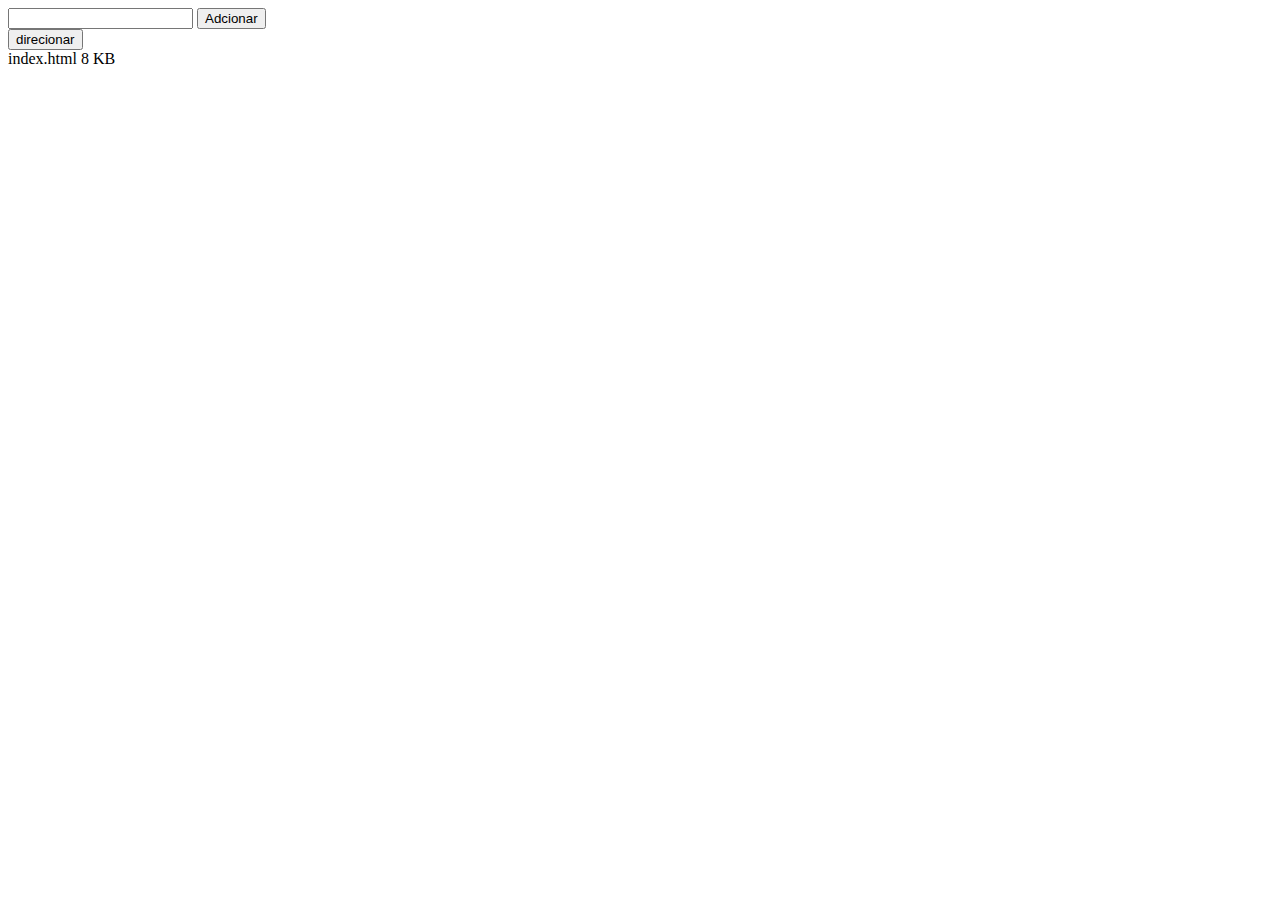
<file: index.html>
<!DOCTYPE html>
<html lang="en">
  <head>
    <meta charset="UTF-8" />
    <meta http-equiv="X-UA-Compatible" content="IE=edge" />
    <meta name="viewport" content="width=device-width, initial-scale=1.0" />
    <!DOCTYPE html>
    <html lang="en">
      <head>
        <meta charset="UTF-8" />
        <meta http-equiv="X-UA-Compatible" content="IE=edge" />
        <meta name="viewport" content="width=device-width, initial-scale=1.0" />
        <title>Document</title>
        <script
          src="https://code.jquery.com/jquery-3.6.0.slim.min.js"
          integrity="sha256-u7e5khyithlIdTpu22PHhENmPcRdFiHRjhAuHcs05RI="
          crossorigin="anonymous"
        ></script>
        <style>
          #filmes {
            display: flex;
            flex-wrap: wrap;
            justify-content: center;
          }
          .container-film {
            margin: 5px;
          }
          img {
            height: 426px;
          }
        </style>
      </head>
      <body onload="onInit()">
        <form action="">
          <input type="text" />
          <button id="adicionar">Adcionar</button>
        </form>
        <button id="direcionar">direcionar</button>
        <div id="filmes"></div>
      </body>
      <script>
        let filmes = [
          {
            Title: 'Fantastic Beasts: The Secrets of Dumbledore',
            Year: '2022',
            Rated: 'PG-13',
            Released: '15 Apr 2022',
            Runtime: '142 min',
            Genre: 'Adventure, Family, Fantasy',
            Director: 'David Yates',
            Writer: 'J.K. Rowling, Steve Kloves',
            Actors: 'Eddie Redmayne, Jude Law, Ezra Miller',
            Plot: 'Albus Dumbledore assigns Newt and his allies with a mission related to the rising power of Grindelwald.',
            Language: 'English, German',
            Country: 'United Kingdom, United States',
            Awards: 'N/A',
            Poster:
              'https://m.media-amazon.com/images/M/MV5BZGQ1NjQyNDMtNzFlZS00ZGIzLTliMWUtNGJkMGMzNTBjNDg0XkEyXkFqcGdeQXVyMTE1NDI5MDQx._V1_SX300.jpg',
            Ratings: [
              { Source: 'Internet Movie Database', Value: '6.5/10' },
              { Source: 'Rotten Tomatoes', Value: '47%' },
              { Source: 'Metacritic', Value: '47/100' }
            ],
            Metascore: '47',
            imdbRating: '6.5',
            imdbVotes: '46,503',
            imdbID: 'tt4123432',
            Type: 'movie',
            DVD: 'N/A',
            BoxOffice: '$80,236,487',
            Production: 'N/A',
            Website: 'N/A',
            Response: 'True'
          },
          {
            Title: 'Moonfall',
            Year: '2022',
            Rated: 'PG-13',
            Released: '04 Feb 2022',
            Runtime: '130 min',
            Genre: 'Action, Adventure, Sci-Fi',
            Director: 'Roland Emmerich',
            Writer: 'Roland Emmerich, Harald Kloser, Spenser Cohen',
            Actors: 'Halle Berry, Patrick Wilson, John Bradley',
            Plot: 'A mysterious force knocks the moon from its orbit around Earth and sends it hurtling on a collision course with life as we know it.',
            Language: 'English, Chinese',
            Country: 'United States, China, United Kingdom, Canada',
            Awards: 'N/A',
            Poster:
              'https://m.media-amazon.com/images/M/MV5BZjk0OWZiN2ItNmQ2YS00NTJmLTg0MjItNzM4NzBkMWM1ZTRlXkEyXkFqcGdeQXVyMjMxOTE0ODA@._V1_SX300.jpg',
            Ratings: [
              { Source: 'Internet Movie Database', Value: '5.2/10' },
              { Source: 'Rotten Tomatoes', Value: '38%' },
              { Source: 'Metacritic', Value: '41/100' }
            ],
            Metascore: '41',
            imdbRating: '5.2',
            imdbVotes: '34,668',
            imdbID: 'tt5834426',
            Type: 'movie',
            DVD: 'N/A',
            BoxOffice: '$19,060,660',
            Production: 'N/A',
            Website: 'N/A',
            Response: 'True'
          },
          {
            Title: 'Halo',
            Year: '2022?',
            Rated: 'TV-14',
            Released: '24 Mar 2022',
            Runtime: 'N/A',
            Genre: 'Action, Adventure, Sci-Fi',
            Director: 'N/A',
            Writer: 'Steven Kane, Kyle Killen',
            Actors: 'Pablo Schreiber, Shabana Azmi, Yerin Ha',
            Plot: "Aliens threaten human existence in an epic 26th-century showdown. TV series based on the video game 'Halo.'",
            Language: 'English',
            Country: 'United States',
            Awards: '3 wins',
            Poster:
              'https://m.media-amazon.com/images/M/MV5BYzhlOTkzZDMtNDYxYS00NTY2LWJjZDEtNjI3NmE3MTI2NGU2XkEyXkFqcGdeQXVyMTM1MTE1NDMx._V1_SX300.jpg',
            Ratings: [{ Source: 'Internet Movie Database', Value: '7.0/10' }],
            Metascore: 'N/A',
            imdbRating: '7.0',
            imdbVotes: '26,709',
            imdbID: 'tt2934286',
            Type: 'series',
            totalSeasons: '1',
            Response: 'True'
          },
          {
            Title: 'Doctor Strange in the Multiverse of Madness',
            Year: '2022',
            Rated: 'PG-13',
            Released: '06 May 2022',
            Runtime: '126 min',
            Genre: 'Action, Adventure, Fantasy',
            Director: 'Sam Raimi',
            Writer: 'Michael Waldron, Stan Lee, Steve Ditko',
            Actors: 'Benedict Cumberbatch, Rachel McAdams, Elizabeth Olsen',
            Plot: 'Dr. Stephen Strange casts a forbidden spell that opens the doorway to the multiverse, including alternate versions of himself, whose threat to humanity is too great for the combined forces of Strange, Wong, and Wanda Maximoff.',
            Language: 'English',
            Country: 'United States',
            Awards: 'N/A',
            Poster:
              'https://m.media-amazon.com/images/M/MV5BNWM0ZGJlMzMtZmYwMi00NzI3LTgzMzMtNjMzNjliNDRmZmFlXkEyXkFqcGdeQXVyMTM1MTE1NDMx._V1_SX300.jpg',
            Ratings: [],
            Metascore: 'N/A',
            imdbRating: 'N/A',
            imdbVotes: 'N/A',
            imdbID: 'tt9419884',
            Type: 'movie',
            DVD: 'N/A',
            BoxOffice: 'N/A',
            Production: 'N/A',
            Website: 'N/A',
            Response: 'True'
          },
          {
            Title: 'Death on the Nile',
            Year: '2022',
            Rated: 'PG-13',
            Released: '11 Feb 2022',
            Runtime: '127 min',
            Genre: 'Crime, Drama, Mystery',
            Director: 'Kenneth Branagh',
            Writer: 'Michael Green, Agatha Christie',
            Actors: 'Tom Bateman, Annette Bening, Kenneth Branagh',
            Plot: 'While on vacation on the Nile, Hercule Poirot must investigate the murder of a young heiress.',
            Language: 'English, French',
            Country: 'United States, United Kingdom',
            Awards: 'N/A',
            Poster:
              'https://m.media-amazon.com/images/M/MV5BNjI4ZTQ1OTYtNTI0Yi00M2EyLThiNjMtMzk1MmZlOWMyMDQwXkEyXkFqcGdeQXVyMTEyMjM2NDc2._V1_SX300.jpg',
            Ratings: [
              { Source: 'Internet Movie Database', Value: '6.4/10' },
              { Source: 'Rotten Tomatoes', Value: '62%' },
              { Source: 'Metacritic', Value: '52/100' }
            ],
            Metascore: '52',
            imdbRating: '6.4',
            imdbVotes: '78,915',
            imdbID: 'tt7657566',
            Type: 'movie',
            DVD: 'N/A',
            BoxOffice: '$45,601,165',
            Production: 'N/A',
            Website: 'N/A',
            Response: 'True'
          },
          {
            Title: '365 Days',
            Year: '2020',
            Rated: 'TV-MA',
            Released: '07 Jun 2020',
            Runtime: '114 min',
            Genre: 'Drama, Romance',
            Director: 'Barbara Bialowas, Tomasz Mandes',
            Writer: 'Tomasz Klimala, Tomasz Mandes, Barbara Bialowas',
            Actors:
              'Anna Maria Sieklucka, Michele Morrone, Bronislaw Wroclawski',
            Plot: 'Massimo is a member of the Sicilian Mafia family and Laura is a sales director. She does not expect that on a trip to Sicily trying to save her relationship, Massimo will kidnap her and give her 365 days to fall in love with him.',
            Language: 'Polish, English, Italian',
            Country: 'Poland',
            Awards: '1 win & 5 nominations',
            Poster:
              'https://m.media-amazon.com/images/M/MV5BODljZTM3ODAtMDc0YS00NmI4LTlmZTUtM2I5MDAzNTQxZmMxXkEyXkFqcGdeQXVyMTEwMTY3NDI@._V1_SX300.jpg',
            Ratings: [
              { Source: 'Internet Movie Database', Value: '3.4/10' },
              { Source: 'Rotten Tomatoes', Value: '0%' }
            ],
            Metascore: 'N/A',
            imdbRating: '3.4',
            imdbVotes: '75,757',
            imdbID: 'tt10886166',
            Type: 'movie',
            DVD: '11 Jun 2020',
            BoxOffice: 'N/A',
            Production: 'N/A',
            Website: 'N/A',
            Response: 'True'
          }
        ]

        $('#adicionar').click(function (e) {
          e.preventDefault()

          let Storagelocal = JSON.parse(localStorage.getItem('filmes'))
          fetch(
            `https://www.omdbapi.com/?t=${$('input').val()}&apikey=6c345945`
          )
            .then(res => res.json())
            .then(res => {
              if (res.Error == undefined || res.Response == false) {
                console.log('entrou')
                return new Error('Não existe filme')
              } else {
                console.log('entrou 2')
                Storagelocal.push(res)
              }
            })
            .then(() =>
              localStorage.setItem('filmes', JSON.stringify(Storagelocal))
            )
            .then(() => alert('filme adicionado, refresh para ver novo filme'))
            .catch(res => console.log(res))
        })

        function direcionar(nome, year) {
          window.location.href = `detalhes.html?nome=${nome}&year=${year}`
        }

        function onInit() {
          if (localStorage.getItem('filmes') == null) {
            localStorage.setItem('filmes', JSON.stringify(filmes))
            let Storagelocal = JSON.parse(localStorage.getItem('filmes'))

            Storagelocal.forEach(valor => {
              let nota = 0

              $('#filmes').append(`
                <div class="container-film">
                    <img src=${valor.Poster} onclick="direcionar('${valor.Title}')"></img>
                    <div>
                        <h5>${valor.Title}</h5>
                        <p>${valor.Year}</p>
                        <p>${valor.Genre}</p>
                        
                    </div>
                </div>
            `)
            })
          } else {
            let Storagelocal = JSON.parse(localStorage.getItem('filmes'))
            console.log(Storagelocal)
            Storagelocal.forEach(valor => {
              let nota = 0
              if (valor.Ratings.length === 0) {
                nota = '6/10'
              } else {
                nota = valor.Ratings[0].Value
              }

              $('#filmes').append(`
                <div class="container-film">
                    <img src=${valor.Poster} onclick="direcionar('${valor.Title}' ,'${valor.Year}')"></img>
                    <div>
                        <h5>${valor.Title}</h5>
                        <p>${valor.Year}</p>
                        <p>${valor.Genre}</p>
                        <p>${nota}</p>
                    </div>
                </div>
            `)
            })
          }
        }
      </script>
    </html>
    index.html 8 KB
  </head>
</html>
</file>
